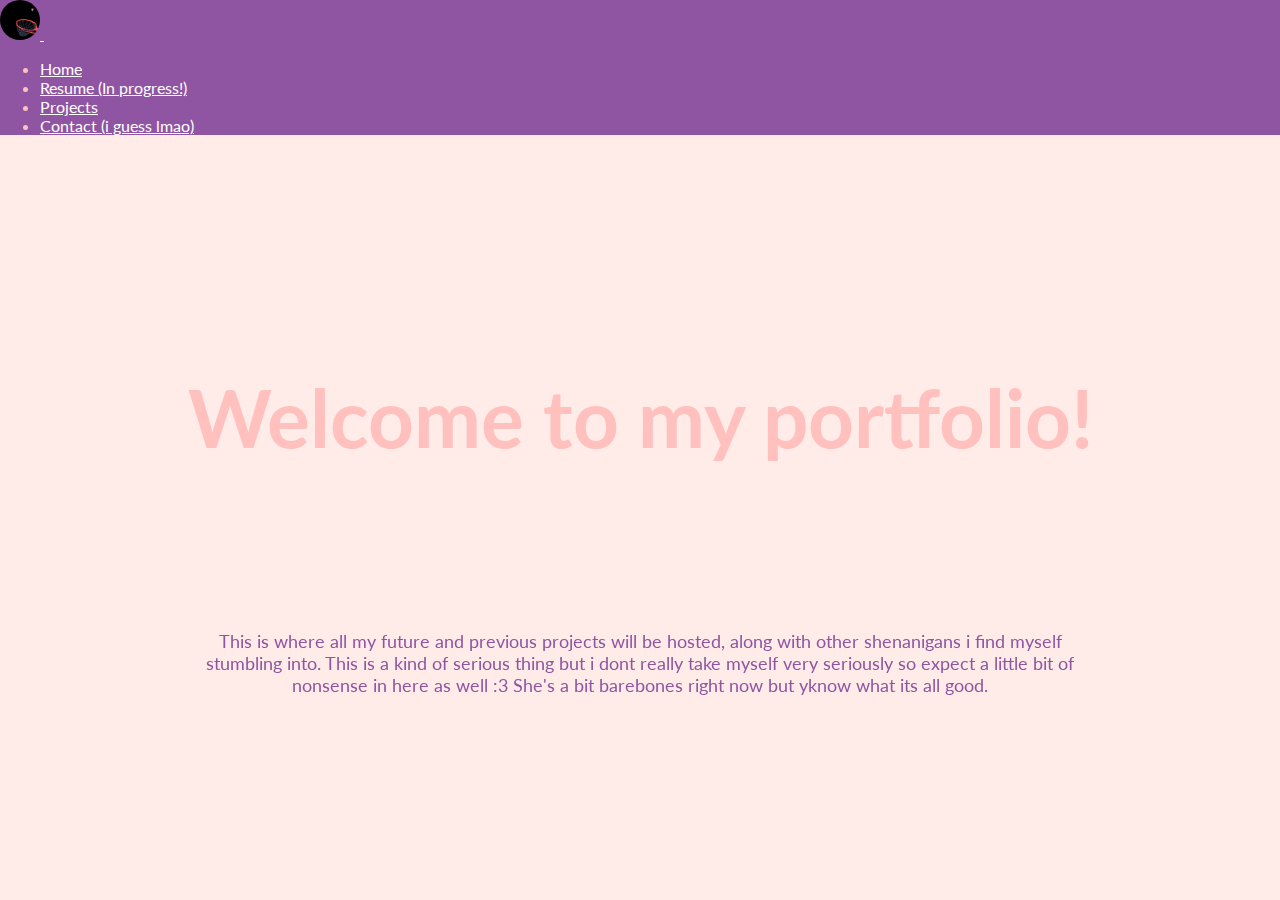
<file: index.html>
<!DOCTYPE html>

<!-- Bootstrap 5 Bart Simpson template designed for INFO1005 Website Design - 2025 -->
<!-- Date: September 2025  -->
<!-- Author: Website Design Team -->

<html lang="en">
<head>

<!-- Required Boostrap meta tags -->
    <meta charset="utf-8">
    <meta name="viewport" content="width=device-width, initial-scale=1, shrink-to-fit=no">

    <!-- Other meta tags -->
    <meta name="description" content="Seth's Portfolio">
    <meta name="author" content="Seth James">

    <!-- Bootstrap icons -->
    <link href="https://cdn.jsdelivr.net/npm/bootstrap-icons@1.11.3/font/bootstrap-icons.css" rel="stylesheet">

    <!-- Favicon - use favicon.io to create your icons and save them into a favicon folder -->
    <link rel="apple-touch-icon" sizes="180x180" href="favicon/apple-touch-icon.png">
    <link rel="icon" type="image/png" sizes="32x32" href="favicon/favicon-32x32.png">
    <link rel="icon" type="image/png" sizes="16x16" href="favicon/favicon-16x16.png">
    <link rel="manifest" href="favicon/site.webmanifest">


    <!-- Google Font: Lato and Noto Sans - Note: it is a good practice to mention your selected typefaces in your comment -->
      <link rel="preconnect" href="https://fonts.googleapis.com">
      <link rel="preconnect" href="https://fonts.gstatic.com" crossorigin>
      <link href="https://fonts.googleapis.com/css2?family=Lato:ital,wght@0,100;0,300;0,400;0,700;0,900;1,100;1,300;1,400;1,700;1,900&family=Noto+Sans:ital,wght@0,100..900;1,100..900&display=swap" rel="stylesheet">

    <!-- Bootstrap core CSS -->
    <!-- IDEA: this is where Boostrap's CSS is loaded in via their CDN - you don't need to include the actual files in your site folder, but they are usful to refer to-->
      <link href="https://cdn.jsdelivr.net/npm/bootstrap@5.3.1/dist/css/bootstrap.min.css" rel="stylesheet" integrity="sha384-4bw+/aepP/YC94hEpVNVgiZdgIC5+VKNBQNGCHeKRQN+PtmoHDEXuppvnDJzQIu9" crossorigin="anonymous">

    <!-- Your custom styles for this template - must be after Bootstrap's link element to over ride it (load after) as needed -->
    <link href="css/custom.css" rel="stylesheet">

    <title>Seth James | Home Page</title>

</head>
<body>
    <div class="bg-image"></div>
   
  <!-- Navbar - Start -->
  <nav id="navbar-example2" class="navbar navbar-expand-lg sticky-top">
      <div class="container-fluid">
        <a class="navbar-brand" href="#"><img class="bart" src="img/funny ass gif.gif" alt="Madeline from Celeste dunking a basketball"> </a>
        <button class="navbar-toggler" type="button" data-bs-toggle="collapse" data-bs-target="#navbarNav" aria-controls="navbarNav" aria-expanded="false" aria-label="Toggle navigation">
          <span class="navbar-toggler-icon"></span>
        </button>

            <div class="collapse navbar-collapse" id="navbarNav">
                <ul class="navbar-nav ms-auto">
                    <li class="nav-item"><a class="nav-link" href="index.html">Home</a></li>
                    <li class="nav-item"><a class="nav-link" href="resume.html">Resume (In progress!)</a></li>
                    <li class="nav-item"><a class="nav-link" href="projects.html">Projects</a></li>
                    <li class="nav-item"><a class="nav-link" href="contact.html">Contact (i guess lmao)</a></li>
                </ul>
            </div>
        </div>
    </nav>
    <!-- Navbar - End -->

<!-- Landing page - Start - HTML generated by Copilot GitHub AI -->
    <div class="landing-content">
        <h1 class="intro"><span class="break">Welcome to my portfolio!</span> <span class="typewrite align-middle" data-period="2000" data-type="[&quot;The Creative?&quot;, &quot;The Web Designer?&quot;, &quot;The Animator?&quot;]"></span></h1>

        <p class="lead">This is where all my future and previous projects will be hosted, along with other shenanigans i find myself stumbling into. This is a kind of serious thing but i dont really take myself very seriously so expect a little bit of nonsense in here as well :3 She's a bit barebones right now but yknow what its all good.</p>
    </div>
<!-- Landing page - End - TML generated by Copilot GitHub AI -->
    
<!-- =================No Content below here========================= -->
    <!-- Bootstrap JavaScript
    ================================================== -->
    <!-- Placed at the end of the document so the pages load faster -->

        <!-- BOOTSTRAP BUNDLE WITH POPPER - Start -->
        <script src="https://cdn.jsdelivr.net/npm/@popperjs/core@2.11.8/dist/umd/popper.min.js" integrity="sha384-I7E8VVD/ismYTF4hNIPjVp/Zjvgyol6VFvRkX/vR+Vc4jQkC+hVqc2pM8ODewa9r" crossorigin="anonymous"></script>
        <script src="https://cdn.jsdelivr.net/npm/bootstrap@5.3.1/dist/js/bootstrap.min.js" integrity="sha384-Rx+T1VzGupg4BHQYs2gCW9It+akI2MM/mndMCy36UVfodzcJcF0GGLxZIzObiEfa" crossorigin="anonymous"></script>
       <!--  BOOTSTRAP BUNDLE WITH POPPER - End --> 



<!-- Bootstrap 5 Bart Simpson template designed for INFO1005 Website Design - 2025 -->

</body>
</html>
</file>
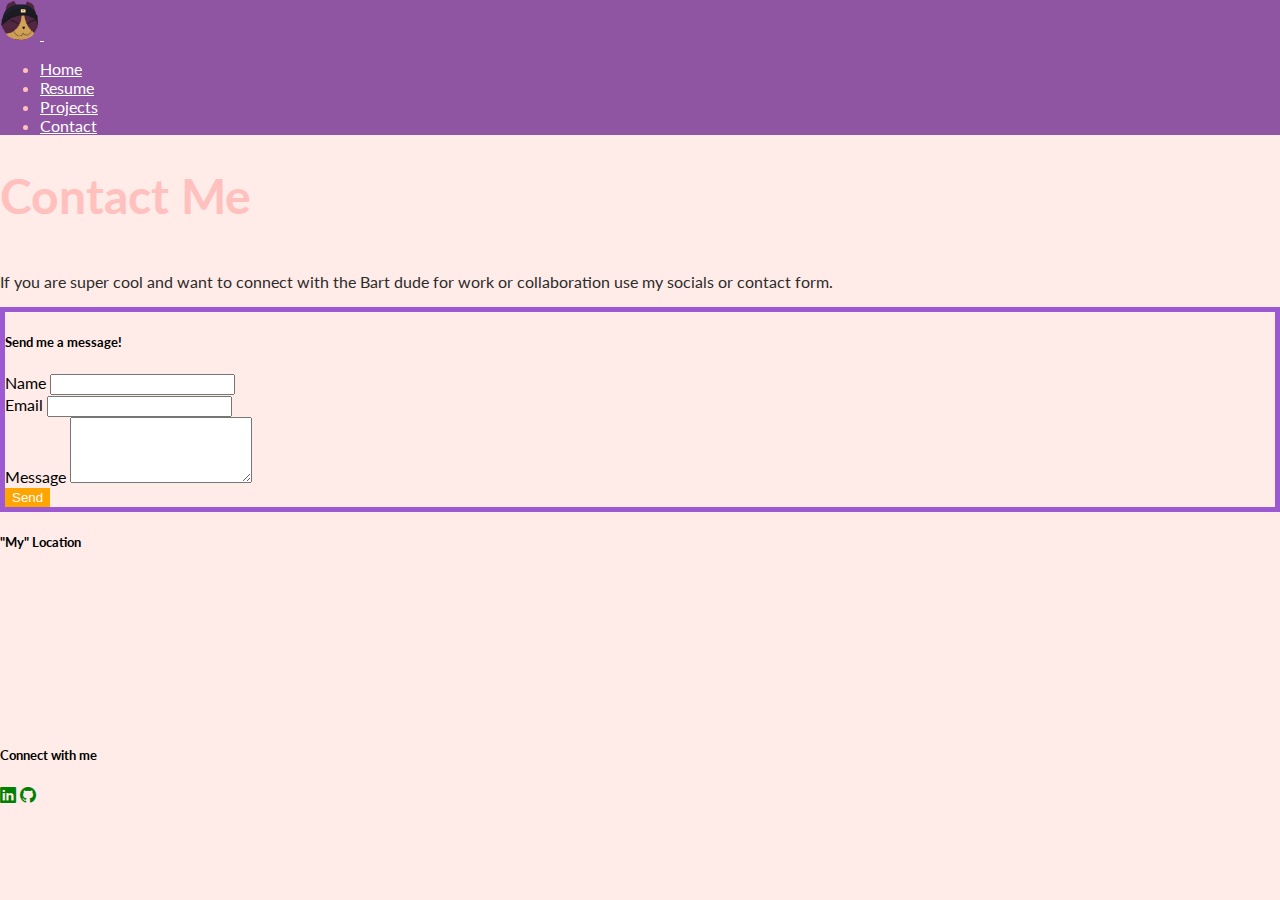
<file: contact.html>
<!DOCTYPE html>

<!-- Bootstrap 5 Bart Simpson template designed for INFO1005 Website Design - 2025 -->
<!-- Date: September 2025  -->
<!-- Author: Website Design Team -->

<html lang="en">
<head>
  <!-- Required Boostrap meta tags -->
    <meta charset="utf-8">
    <meta name="viewport" content="width=device-width, initial-scale=1, shrink-to-fit=no">

    <!-- Other meta tags -->
    <meta name="description" content="Bart Simpson's Portfolio">
    <meta name="author" content="Bart Simpson">

    <!-- Bootstrap icons -->
<link href="https://cdn.jsdelivr.net/npm/bootstrap-icons@1.11.3/font/bootstrap-icons.css" rel="stylesheet">
   <!-- Bootstrap Icons -->

    <!-- Favicon - use favicon.io to create your icons and save them into a favicon folder -->
    <link rel="apple-touch-icon" sizes="180x180" href="favicon/apple-touch-icon.png">
    <link rel="icon" type="image/png" sizes="32x32" href="favicon/favicon-32x32.png">
    <link rel="icon" type="image/png" sizes="16x16" href="favicon/favicon-16x16.png">
    <link rel="manifest" href="favicon/site.webmanifest">

    <!-- Google Font: Lato and Noto Sans - Note: it is a good practice to mention your selected typefaces in your comment -->
      <link rel="preconnect" href="https://fonts.googleapis.com">
      <link rel="preconnect" href="https://fonts.gstatic.com" crossorigin>
      <link href="https://fonts.googleapis.com/css2?family=Lato:ital,wght@0,100;0,300;0,400;0,700;0,900;1,100;1,300;1,400;1,700;1,900&family=Noto+Sans:ital,wght@0,100..900;1,100..900&display=swap" rel="stylesheet">

      <!-- Bootstrap core CSS -->
      <!-- IDEA: this is where Boostrap's CSS is loaded in via their CDN - you don't need to include the actual files in your site folder, but they are usful to refer to-->
      <link href="https://cdn.jsdelivr.net/npm/bootstrap@5.3.1/dist/css/bootstrap.min.css" rel="stylesheet" integrity="sha384-4bw+/aepP/YC94hEpVNVgiZdgIC5+VKNBQNGCHeKRQN+PtmoHDEXuppvnDJzQIu9" crossorigin="anonymous">


      <!-- Your custom styles for this template - must be after Bootstrap's link element to over ride it (load after) as needed -->
      <link href="css/custom.css" rel="stylesheet">

    <title>Seth James | Contact Me</title>
 
    
</head>
<body class="bg-warning" style="background-color: #ffebe7 !important;">

<!-- Navbar - Start -->
<nav id="navbar-example2" class="navbar navbar-expand-lg sticky-top">
 <div class="container-fluid">
    <a class="navbar-brand" href="index.html"><img class="bart" src="img/goober.png" alt="WEBFISHING OC used as my PFP"> </a>
    <button class="navbar-toggler" type="button" data-bs-toggle="collapse" data-bs-target="#navbarNav" aria-controls="navbarNav" aria-expanded="false" aria-label="Toggle navigation">
  <span class="navbar-toggler-icon"></span>
   </button>

   <div class="collapse navbar-collapse" id="navbarNav">
    <ul class="navbar-nav ms-auto">
    <li class="nav-item"><a class="nav-link" href="index.html">Home</a></li>
    <li class="nav-item"><a class="nav-link" href="resume.html">Resume</a></li>
    <li class="nav-item"><a class="nav-link" href="projects.html">Projects</a></li>
    <li class="nav-item"><a class="nav-link" href="contact.html">Contact</a></li>
    </ul>
    </div>
  </div>
</nav>
<!-- Navbar - End -->

  <div class="container py-5">
    <h1 class="mb-4 text-center">Contact Me</h1>
    <div class="row">
    <p>If you are super cool and want to connect with the Bart dude for work or collaboration use my socials or contact form.</p>
    </div>
   <div class="row g-4">

<!-- Contact Form - Start -->
<div class="col-lg-6">
    <div class="card shadow-sm">
    <div class="card-body">
    <h5 class="card-title mb-3">Send me a message!</h5>

<form>
    <div class="mb-3">
    <label for="name" class="form-label">Name</label>
    <input type="text" class="form-control" id="name" required>
    </div>
    
    <div class="mb-3">
    <label for="email" class="form-label">Email</label>
    <input type="email" class="form-control" id="email" required>
     </div>
    
     <div class="mb-3">
     <label for="message" class="form-label">Message</label>
     <textarea class="form-control" id="message" rows="4" required></textarea>
     </div>
     <button type="submit" class="btn btn-warning">Send</button>
     </form>
  </div>
  </div>
</div>

<!-- Google Map & Social Media -->
  <div class="col-lg-6">
    <div class="mb-4">
    <h5>"My" Location</h5>
    <div class="ratio ratio-16x9 rounded shadow-sm">
    <iframe src="https://maps.google.com/maps?width=600&height=400&hl=en&q=celeste%20mountain&t=&z=9&ie=UTF8&iwloc=B&output=embed" allowfullscreen loading="lazy" title="Google Map" style="border:0;">
    </iframe>
    </div>
  </div>
<div>

   <h5>Connect with me</h5>
    <div class="d-flex gap-3 mt-2">
            <a href="https://www.linkedin.com/in/seth-james-754592359/" target="_blank" class="headsocial"><i class="bi bi-linkedin fs-3"></i></a>
            <a href="https://github.com/EvrnoobJR" target="_blank" class="headsocial"><i class="bi bi-github fs-3"></i></a>
    </div>
    </div>
    </div>
</div>
</div>

    <!-- =================No Content below here========================= -->
    <!-- Bootstrap JavaScript
    ================================================== -->
    <!-- Placed at the end of the document so the pages load faster -->

        <!--  BOOTSTRAP BUNDLE WITH POPPER - Start -->
        <script src="https://cdn.jsdelivr.net/npm/@popperjs/core@2.11.8/dist/umd/popper.min.js" integrity="sha384-I7E8VVD/ismYTF4hNIPjVp/Zjvgyol6VFvRkX/vR+Vc4jQkC+hVqc2pM8ODewa9r" crossorigin="anonymous"></script>
        <script src="https://cdn.jsdelivr.net/npm/bootstrap@5.3.1/dist/js/bootstrap.min.js" integrity="sha384-Rx+T1VzGupg4BHQYs2gCW9It+akI2MM/mndMCy36UVfodzcJcF0GGLxZIzObiEfa" crossorigin="anonymous"></script>
       <!--  BOOTSTRAP BUNDLE WITH POPPER - End -->

</body>
</html>

<!-- Bootstrap 5 Bart Simpson template designed for INFO1005 Website Design - 2025 -->
</file>
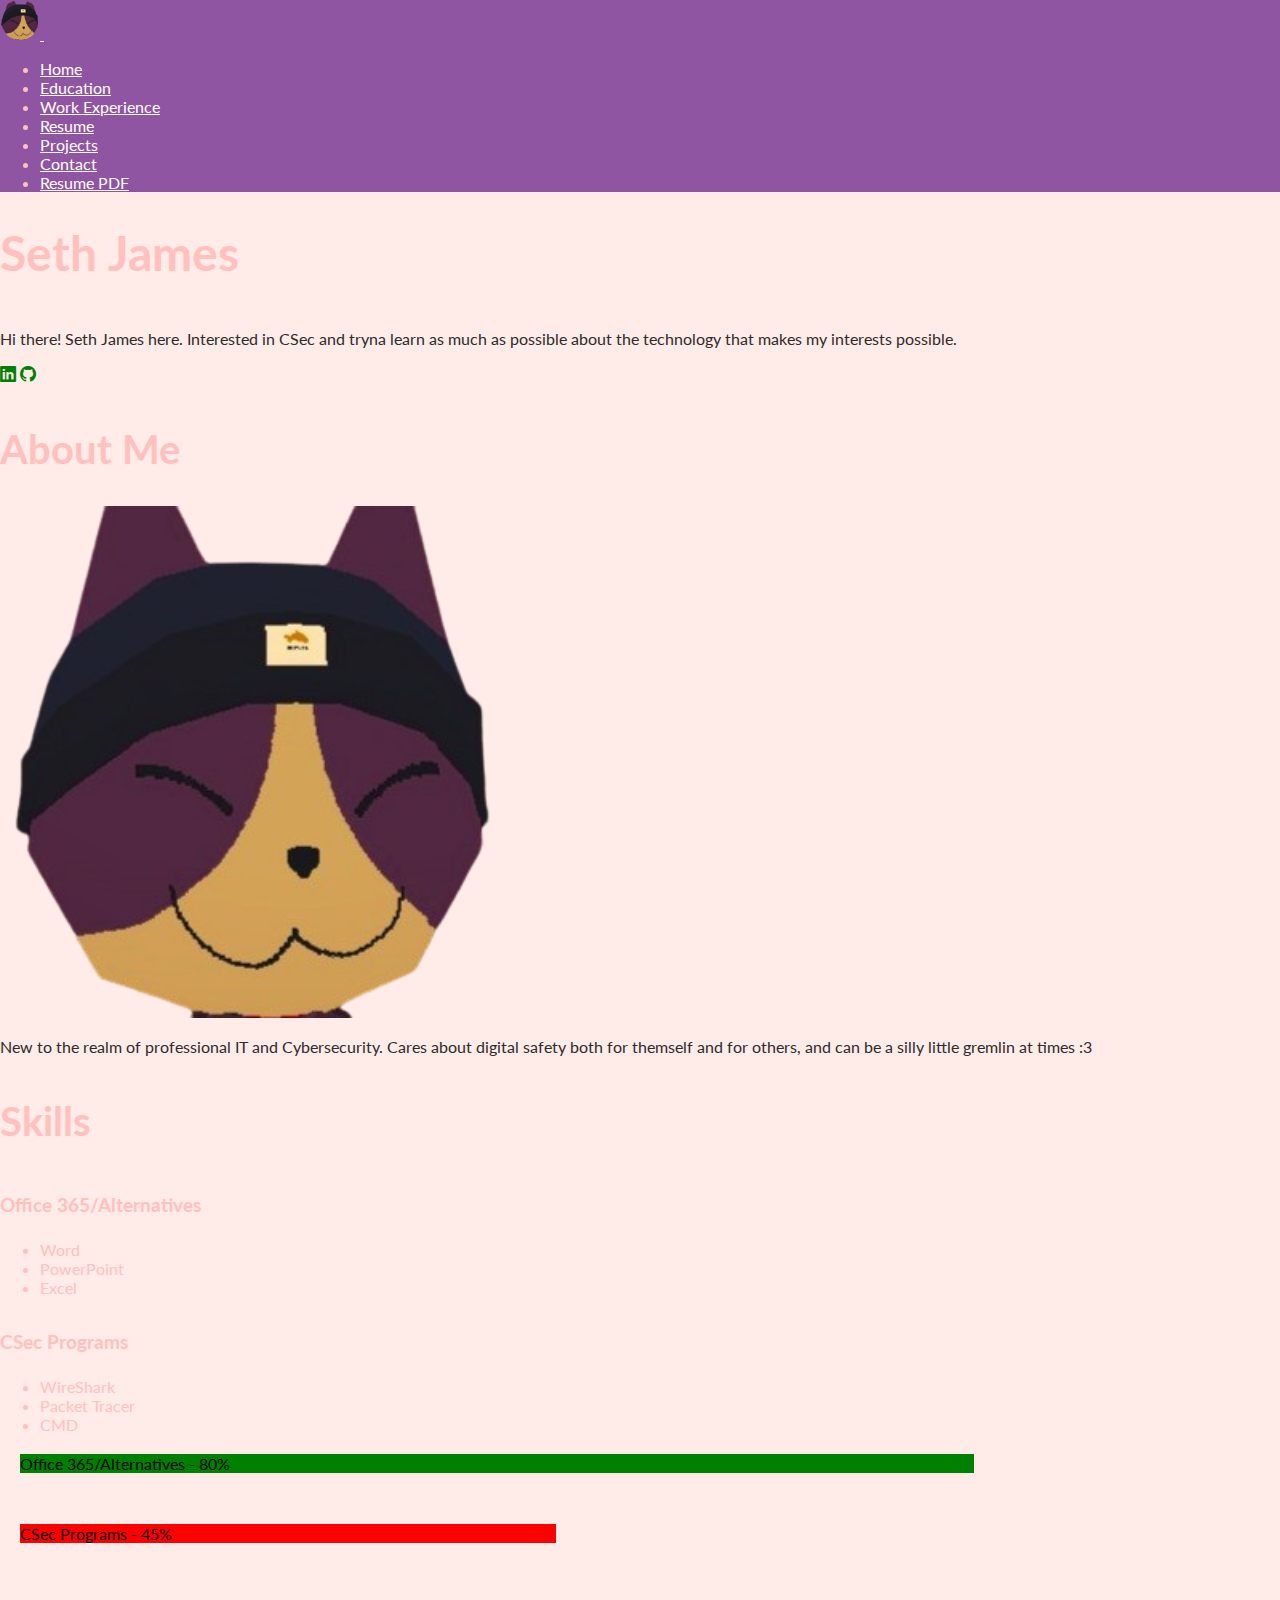
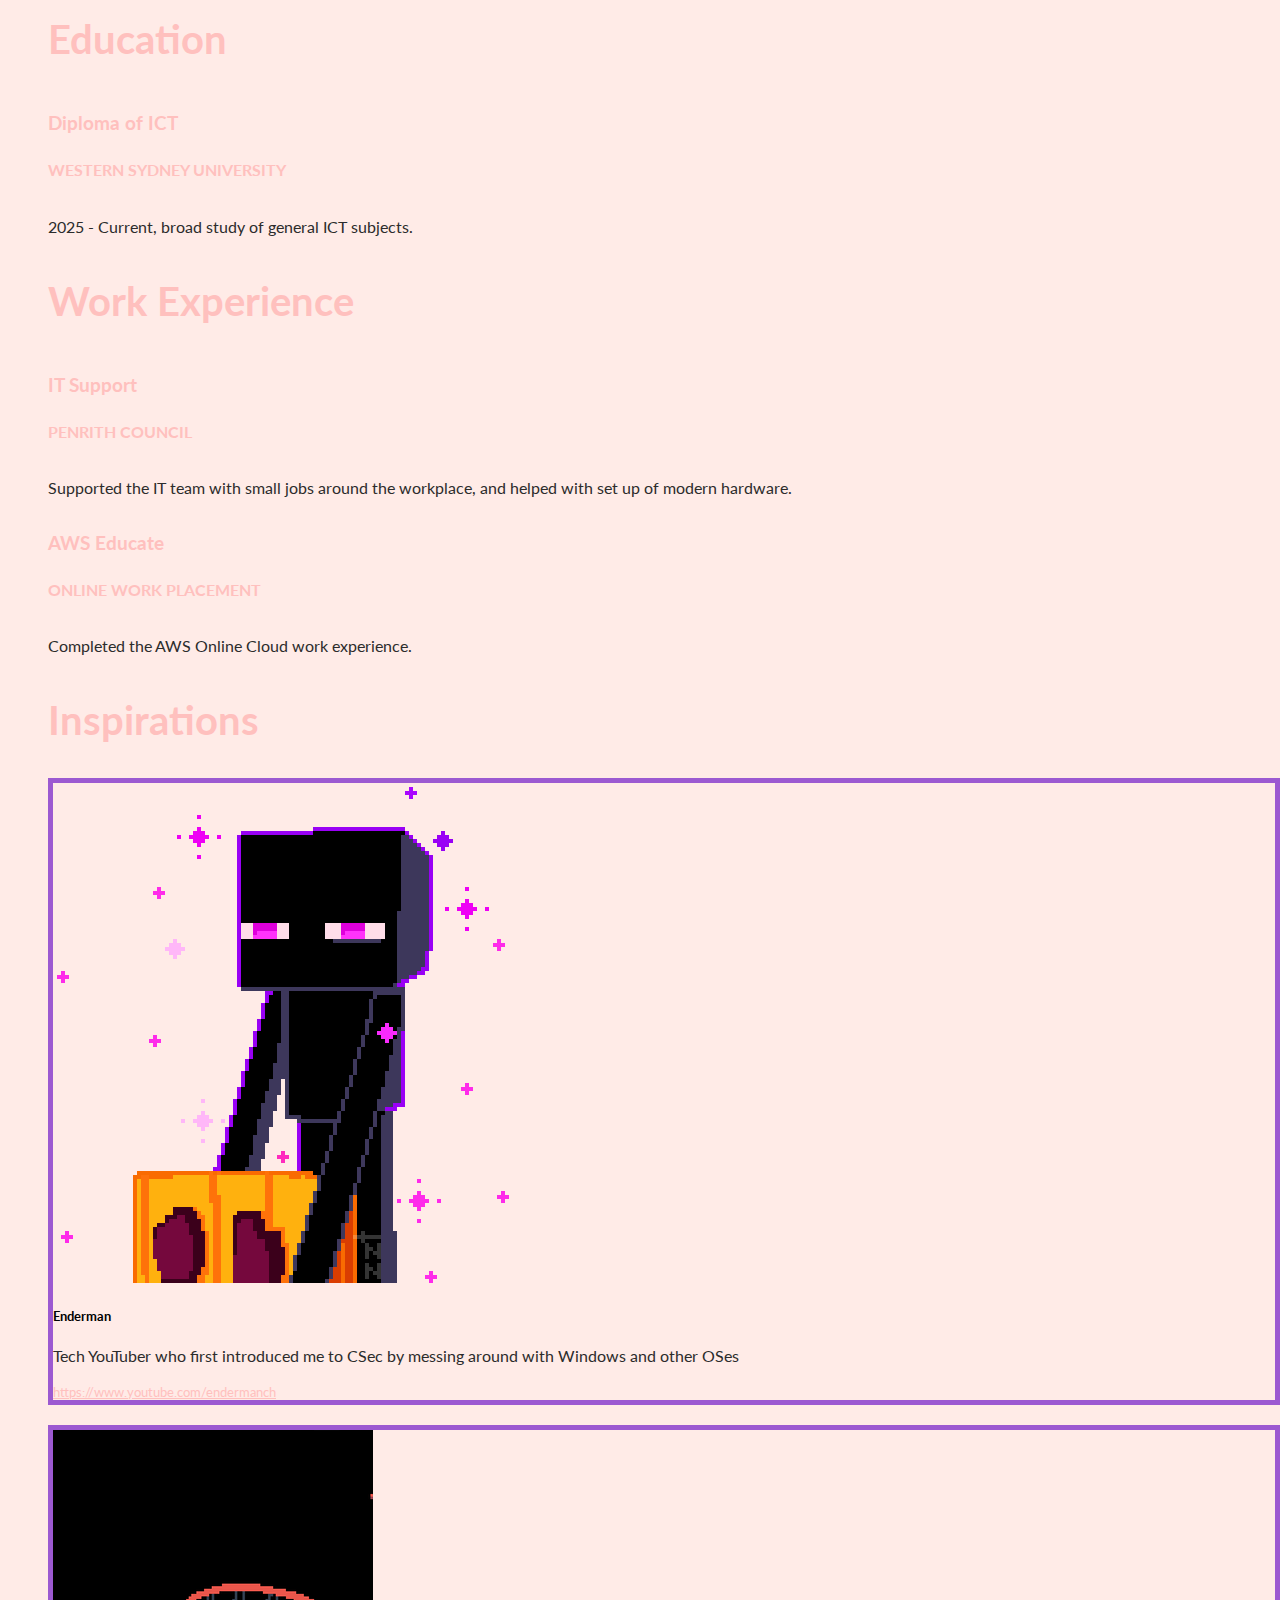
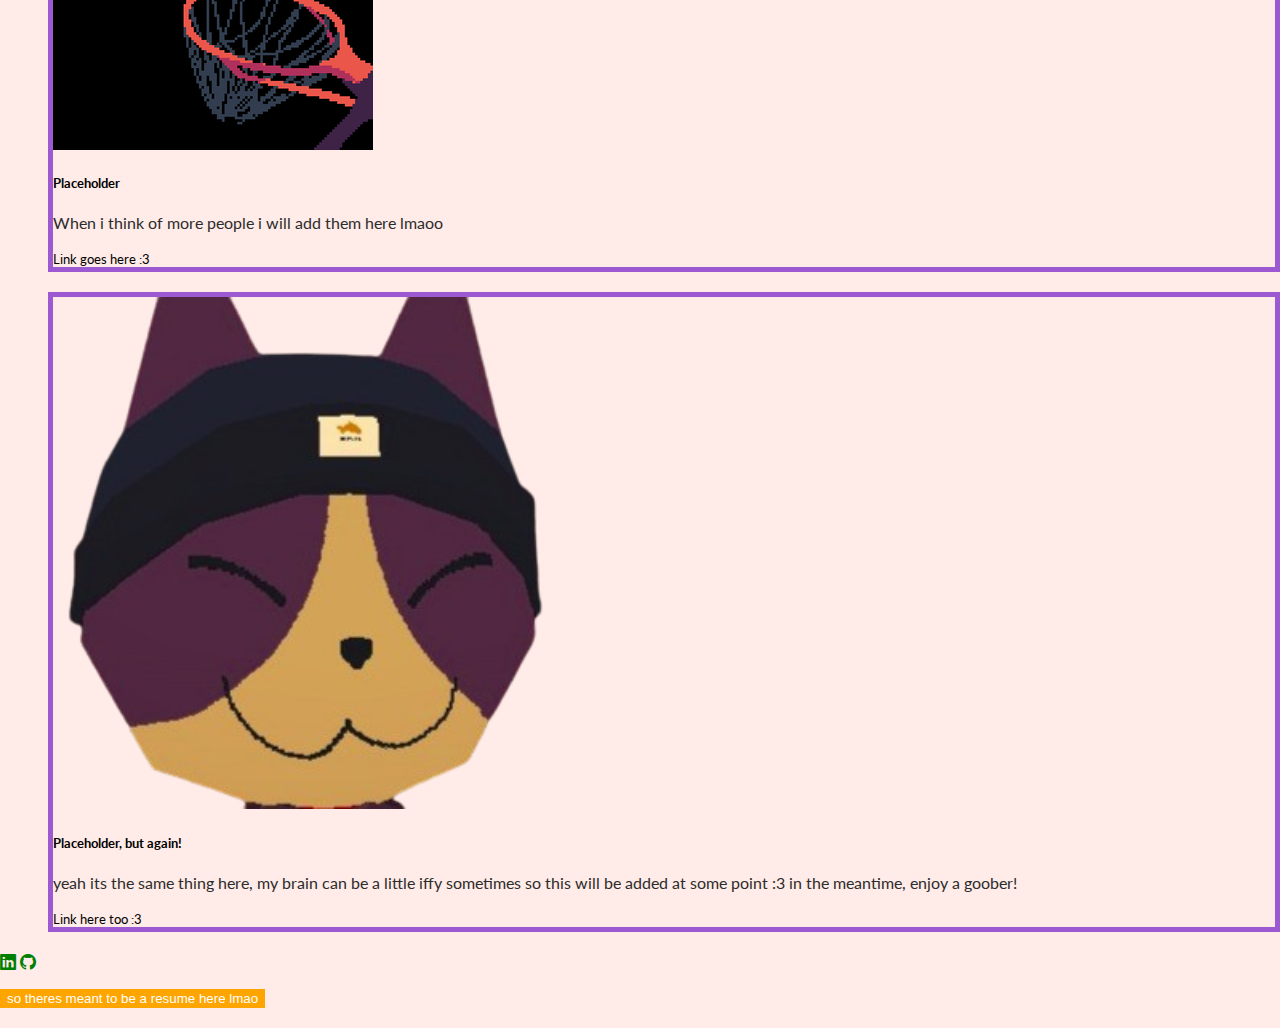
<file: resume.html>
<!DOCTYPE html>

<!-- Bootstrap 5 Bart Simpson template designed for INFO1005 Website Design - 2025 -->
<!-- Date: September 2025  -->
<!-- Author: Website Design Team -->
<html lang="en" dir="ltr">

  <head>
    <!-- Required Boostrap meta tags -->
    <meta charset="utf-8">
    <meta name="viewport" content="width=device-width, initial-scale=1, shrink-to-fit=no">

    <!-- Other meta tags -->
    <meta name="description" content="Bart Simpson's Portfolio">
    <meta name="author" content="Bart Simpson">

    <!-- Bootstrap icons & FA Icons -->
    <link href="https://cdn.jsdelivr.net/npm/bootstrap-icons@1.11.3/font/bootstrap-icons.css" rel="stylesheet">
    <link rel="stylesheet" href="https://cdnjs.cloudflare.com/ajax/libs/font-awesome/4.7.0/css/font-awesome.min.css">

    <!-- Favicon - use favicon.io to create your icons and save them into a favicon folder -->
    <link rel="apple-touch-icon" sizes="180x180" href="favicon/apple-touch-icon.png">
    <link rel="icon" type="image/png" sizes="32x32" href="favicon/favicon-32x32.png">
    <link rel="icon" type="image/png" sizes="16x16" href="favicon/favicon-16x16.png">
    <link rel="manifest" href="favicon/site.webmanifest">

    <!-- Google Font: Lato and Noto Sans - Note: it is a good practice to mention your selected typefaces in your comment -->
      <link rel="preconnect" href="https://fonts.googleapis.com">
      <link rel="preconnect" href="https://fonts.gstatic.com" crossorigin>
      <link href="https://fonts.googleapis.com/css2?family=Lato:ital,wght@0,100;0,300;0,400;0,700;0,900;1,100;1,300;1,400;1,700;1,900&family=Noto+Sans:ital,wght@0,100..900;1,100..900&display=swap" rel="stylesheet">

      <!-- Bootstrap core CSS -->
      <!-- IDEA: this is where Boostrap's CSS is loaded in via their CDN - you don't need to include the actual files in your site folder, but they are usful to refer to-->
      <link href="https://cdn.jsdelivr.net/npm/bootstrap@5.3.1/dist/css/bootstrap.min.css" rel="stylesheet" integrity="sha384-4bw+/aepP/YC94hEpVNVgiZdgIC5+VKNBQNGCHeKRQN+PtmoHDEXuppvnDJzQIu9" crossorigin="anonymous">


      <!-- Your custom styles for this template - must be after Bootstrap's link element to over ride it (load after) as needed -->
      <link href="css/custom.css" rel="stylesheet">

    <title>Seth James | Resume</title>
  </head>

    <body>
      
     <!-- NAVBAR - Start - Sourced: https://getbootstrap.com/docs/5.3/components/navbar/  -->
     <nav id="navbar-example2" class="navbar navbar-expand-lg sticky-top">
      <div class="container-fluid">
        <a class="navbar-brand" href="index.html"><img class="bart" src="img/goober.png" alt="WEBFISHING OC aka my mascot."> </a>
        <button class="navbar-toggler" type="button" data-bs-toggle="collapse" data-bs-target="#navbarNav" aria-controls="navbarNav" aria-expanded="false" aria-label="Toggle navigation">
          <span class="navbar-toggler-icon"></span>
        </button>
        <div class="collapse navbar-collapse" id="navbarNav">
          <ul class="navbar-nav">
          <li class="nav-item">
           <a class="nav-link" href="index.html">Home</a>
            </li>
                    <li class="nav-item">
              <a class="nav-link" href="#education">Education</a>
            </li>
            <li class="nav-item">
              <a class="nav-link" href="#work">Work Experience</a>
            </li>
            <li class="nav-item">
              <a class="nav-link" href="resume.html">Resume</a>
            </li>
            <li class="nav-item">
              <a class="nav-link" href="projects.html">Projects</a>
            </li>
            <li class="nav-item">
              <a class="nav-link" href="contact.html">Contact</a>
            </li>

            <!-- You can embed a PDF download into your nav menu using the anchor tag with some required attributes -->
            <li class="nav-item">
              <a class="nav-link" data-value="resume" download="bartsimpson" target="_blank" href="error.html">Resume PDF</a>
            </li>
          </ul>
        </div>
      </div>
    </nav>
  
<!-- Navbar - End -->

<!-- Heroes - Start - source: https://getbootstrap.com/docs/5.3/examples/heroes/  -->
<header class="container-fluid mb-3 bg-warning">

  <!-- Header row - Start -->
      <div class="row">

        <!-- Header col - start -->
        <div class="col px-4 pt-5 my-5 text-center">
          <h1>Seth James</h1>
            <p>Hi there! Seth James here. Interested in CSec and tryna learn as much as possible about the technology that makes my interests possible.</p>
    
            <!-- Social icons - Header - Start -->
            <p>
            <a href="https://www.linkedin.com/in/seth-james-754592359/" target="_blank" class="headsocial"><i class="bi bi-linkedin fs-1 p-2"></i></a>
            <a href="https://github.com/EvrnoobJR" target="_blank" class="headsocial"><i class="bi bi-github fs-1 p-2"></i></a>
            </p>
            <!-- Social icons - Header - End -->
        </div>
        <!-- Header col - End -->
        </div>
      <!-- Header row - End -->


<!-- Heroes - End -->

</header>

<!-- Content goes here -->

<!-- Container - Start -->
<div class="container">

  <!-- Row - Start -->
  <div class="row">

    <!-- Col 1 - Start - add in aside to make sure you are using semantics -->
<div class="col-sm-12 col-md-4 bg-white aside">

<h2 id="about">About Me</h2>

<img class="img-fluid mx-auto d-block invert d-none d-md-block" src="img/goober.png" alt="WEBFISHING OC aka my mascot.">

<p>New to the realm of professional IT and Cybersecurity. Cares about digital safety both for themself and for others, and can be a silly little gremlin at times :3</p>

<h2 id="skills">Skills</h2>

<h3>Office 365/Alternatives</h3>
<ul>
  <li>Word</li>
  <li>PowerPoint</li>
  <li>Excel</li>
</ul>

<h3>CSec Programs</h3>
<ul>
  <li>WireShark</li>
  <li>Packet Tracer</li>
  <li>CMD</li>
</ul>

<!-- Progress: https://getbootstrap.com/docs/5.3/components/progress/ -->
<div class="progress" role="progressbar" aria-label="Office 365/Alternatives" aria-valuenow="80" aria-valuemin="0" aria-valuemax="100">
  <div class="progress-bar adobe text-dark" style="width: 80%">Office 365/Alternatives - 80%</div>
</div>
<div class="progress" role="progressbar" aria-label="CSec Programs" aria-valuenow="45" aria-valuemin="0" aria-valuemax="100">
  <div class="progress-bar micro text-dark" style="width: 45%">CSec Programs - 45%</div>
</div>


</div>
<!-- Col 1 - End -->

<!-- Col 2 - Start - add in main to ensure you are using semantics -->
<div class="col-sm-12 col-md-8 bg-white main">

<h2 id="education">Education</h2>

<h3>Diploma of ICT</h3>
<h4>Western Sydney University</h4>
<p>2025 - Current, broad study of general ICT subjects.</p>

<h2 id="work">Work Experience</h2>

<h3>IT Support</h3>
<h4>Penrith Council</h4>
<p>Supported the IT team with small jobs around the workplace, and helped with set up of modern hardware.</p>

<h3>AWS Educate</h3>
<h4>Online Work Placement</h4>
<p>Completed the AWS Online Cloud work experience.</p>

<h2 id="membership">Inspirations</h2>

<!-- Card: https://getbootstrap.com/docs/5.3/components/card/ -->
<div class="row row-cols-1 row-cols-md-2 row-cols-lg-3 g-4 bg-white">
  <div class="col">
    <div class="card h-100 bg-warning" style="background-color: #ffebe7 !important;">
      <img src="img/enderman.avif" class="card-img-top" alt="Enderman">
      <div class="card-body">
        <h5 class="card-title">Enderman</h5>
        <p class="card-text">Tech YouTuber who first introduced me to CSec by messing around with Windows and other OSes</p>
      </div>
      <div class="card-footer">
        <small class="text-body-secondary"><a href="https://www.youtube.com/endermanch" target="_blank">https://www.youtube.com/endermanch</a></small>
      </div>
    </div>
  </div>
  <div class="col">
    <div class="card h-100 bg-warning" style="background-color: #ffebe7 !important;">
      <img src="img/funny ass gif.gif" class="card-img-top" alt="Madeline Celeste Dunking">
      <div class="card-body">
        <h5 class="card-title">Placeholder</h5>
        <p class="card-text">When i think of more people i will add them here lmaoo</p>
      </div>
      <div class="card-footer">
        <small class="text-body-secondary">Link goes here :3</small>
      </div>
    </div>
  </div>
  <div class="col">
    <div class="card h-100 bg-warning" style="background-color: #ffebe7 !important;">
      <img src="img/goober.png" class="card-img-top" alt="WEBFISHING OC">
      <div class="card-body">
        <h5 class="card-title">Placeholder, but again!</h5>
        <p class="card-text">yeah its the same thing here, my brain can be a little iffy sometimes so this will be added at some point :3 in the meantime, enjoy a goober!</p>
      </div>
      <div class="card-footer">
        <small class="text-body-secondary">Link here too :3</small>
      </div>
    </div>
  </div>
</div>

</div>
<!-- Col 2 - End -->


  </div>
<!-- Row - End -->

</div>
<!-- Container - End -->

<!-- Content ends here -->


<!-- Footer - Start -->

<footer class="container-fluid my-3 py-3 bg-warning" style="background-color: #ffebe7 !important;">

  <!-- Row footer - Start -->
<div class="row bg-warning" style="background-color: #ffebe7 !important;">

  <!-- Col footer - Start -->

<div class="col" style="background-color: #ffebe7;" margin-top="20px" margin-bottom="20px">
  <p class="text-center mt-3">
      <a href="https://www.linkedin.com/in/seth-james-754592359/" target="_blank" class="headsocial"><i class="bi bi-linkedin fs-1 p-2"></i></a>
      <a href="https://github.com/EvrnoobJR" target="_blank" class="headsocial"><i class="bi bi-github fs-1 p-2"></i></a>
    </p>

    <!-- A button is a great way for you to add a PDF that is downloadable into your resume/portfolio website -->
    <button type="submit" class="btn btn-outline-secondary btn-lg mx-auto d-block" onclick="window.open('error.html'); return true;">so theres meant to be a resume here lmao</button>
<!-- Button - End -->

</div>
<!-- Col footer - End -->

  </div>
<!-- Row footer - End -->

</footer>


<!-- Footer - End -->



<!-- =================No Content below here========================= -->
    <!-- Bootstrap JavaScript
    ================================================== -->
    <!-- Placed at the end of the document so the pages load faster -->


        <!--  BOOTSTRAP BUNDLE WITH POPPER - Start -->
        <script src="https://cdn.jsdelivr.net/npm/@popperjs/core@2.11.8/dist/umd/popper.min.js" integrity="sha384-I7E8VVD/ismYTF4hNIPjVp/Zjvgyol6VFvRkX/vR+Vc4jQkC+hVqc2pM8ODewa9r" crossorigin="anonymous"></script>
        <script src="https://cdn.jsdelivr.net/npm/bootstrap@5.3.1/dist/js/bootstrap.min.js" integrity="sha384-Rx+T1VzGupg4BHQYs2gCW9It+akI2MM/mndMCy36UVfodzcJcF0GGLxZIzObiEfa" crossorigin="anonymous"></script>
       <!--  BOOTSTRAP BUNDLE WITH POPPER - End -->


  </body>
</html>

<!-- Bootstrap 5 Bart Simpson template designed for INFO1005 Website Design - 2025 -->
</file>
<file: css/custom.css>
/* Custom CSS for Bootstrap 5 Bart Simpson template designed for INFO1005 Website Design - 2025 */
/* Date: September 2025 */
/* Author: Website Design Team */


/* sets the default rem size for an entire page (for all sizing to be relative to) */

html {
  font-size: 1rem;
  scroll-behavior: smooth;
  scroll-padding-top: 4rem;
}

body {
  font-family: 'Lato', 'Noto Sans' !important;
  background-color: #ffebe7;
  margin: 0 auto;
  padding: 0;
}
/* Landing page - Start - CSS generated by Copilot GitHub AI */

.bg-image {
  background-size: cover;
  background-position: center;
  height: 100vh;
  width: 100vw;
  position: fixed;
  top: 0;
  left: 0;
  z-index: -1;
  }

.overlay {
  background: rgba(0,0,0,0.5);
  position: fixed;
  top: 0;
  left: 0;
  width: 100vw;
  height: 100vh;
  z-index: 0;
  }

.landing-content {
  position: relative;
  z-index: 1;
  color: #fff;
  text-align: center;
  top: 20vh;
  margin-left: 20vh;
  margin-right: 20vh;
  }

.lead {
  color: #9055a2;
  text-decoration-thickness: 5px;
  font-size: large;
  border-left: 30vw;
  border-right: 30vw;
}

/* Landing page - End - CSS generated by Copilot GitHub AI */

/* NAVBAR - Start - CSS generator source: https://work.smarchal.com/twbscolor/ */
.navbar {
  background: #9055a2;
}

.nav-link, .navbar-brand {
  color: white;
  cursor: pointer;
}

.nav-link {
  margin-right: 1rem !important;
  border-radius: 100px;
}

.nav-link:hover{
  background: white;
  color: grey;
  border-radius: 100px;
}

.navbar-brand:hover {
  background: white;
  padding: 5px;
  border-radius: 100px;
}

.navbar-collapse {
  justify-content: flex-end;
border: 0;
}

.navbar-toggler{
  background: #9055a2 !important;
border: 0;
  color: white;
}

.collapse .navbar-collapse .navbar-toggler-icon

{
  background: pink !important;
border: 0;
  color: #FFC0BE;
}

a.active {
	background: #9055a2;
  border-radius: 100px;
}

/* NAV - End */

/* ELEMENT STYLES - Start  */

h1, h2, h3, h4, h5 {
  font-family: 'Lato', 'Noto Sans';
}

h1 {
  color: #FFC0BE;
  padding-bottom: 1rem;
  font-size: 3rem;
}

h2 {
  color: #FFC0BE;
  padding-top: .5rem;
  font-size: 2.5rem;
}

h3 {
  padding-bottom: 0.3rem;
  padding-top: 1rem;
	color: #FFC0BE;
}

h4 {
  font-size: 1rem;
  padding-bottom: 1rem;
  text-transform: uppercase;
  color: #FFC0BE;
}

p, ul, ol, li, a {
  font-family: 'Lato', "Noto Sans";
  color: #FFC0BE;
}

p.intro {
  color: white;
  font-size: 1.1em;
  padding-top: 1em;
  text-align: left;
}

.errorpage {
  margin-left: 60px;
  margin-right: 60px;
  max-width: "width=device-width";
  a:visited {
    color:#a5b452;
  }
}

.row {
  background-color: #ffebe7;
}

.container-fluid my-3 py-3 bg-warning {
  padding: 5%;
  max-height: 180px;
  background-color: #ffebe7;
}

.col {
  margin-bottom: 20px;
}

.text-body-secondary {
  a:visited {
    color:#a5b452;
  }
}

a:visited {
  color:#a5b452;
}

/* ELEMENT STYLES - End */


/* SEMANTIC STYLES - Start */

/* You can add a background image and instructions in CSS */
header {
  background-image: url();
  background-repeat: no-repeat;
  background-size: auto;
  background-position: center;
  }

/* This allows you to create a border between the main and aside */
.main {
  border: 0;
    border-left: 4px #ffebe7;
    padding-left: 3rem;
    margin: 20px 0;
    background-color: #ffebe7;
  }
  
  .aside {
    padding-right: 3rem;
    margin: 20px 0;
  }

/* SEMANTIC STYLES - Finish */

/* HERO SOCIAL MEDIA - Start */

a.headsocial i {
  color: green;
}

a.headsocial:hover i {
  color: red;
}

/* HERO SOCIAL MEDIA - End */

/* STANDOUT TEXT - Start */

span.standout {
  color: aqua;
  font-weight: 700;
}

/* STANDOUT TEXT - End */

/* FOOTER SOCIAL MEDIA - Start */

a.footsocial i {
  color: purple;
}

a.footsocial:hover i {
  color: red;
}

/* FOOTER SOCIAL MEDIA - End */

/* START Progress bars style for Skill Level */
/* IDEA Customise progress bar size and colours */
.progress {
  height: 50px;
  margin: 20px;
  }

.adobe {
  background-color: green;
  }

.micro {
  background-color: red;
  }

.socmedia {
  background-color: purple;
  }
  /* END Progress bars style for Skill Level */

/* CARD MEMBERSHIP - Start */
.card {
  border: 5px solid #9c59d1;
 }
 /* CARD MEMBERSHIP - End */
 

/* Changing images using transform https://webcode.tools/css-generator */

/* This will apply to all images unless you have a specific class */
img.invert:hover {
  transform: (180deg);
}

/* Button CSS */

button{
	border: 1px solid orange;
	background: orange;
	color: #fff;
  }

  button a{
  	color: #fff;
        }

    button a:hover {
      color: orange;
      text-decoration: none;
      }

/* This styles your iframe for your PDF to make sure it expands to the full width of the container/column it is in */
      .resume {
        width: 100%;
      }

/* This will change all of your social media icon links - if you want to focus on specific ones add a unique class */

  a i {
color: orangered;
  }

  a i:hover {
    color: grey;
  }
  
  /* This changes your navbar image so that it fits within the navbar space. You could just create the image at this size to avoid this instruction */

  .bart {
    width: 40px;
    border-radius: 100px;
  }


/* Navigatable responsive lightbox - Start: Created using GitHub Copilot */
        .portfolio-img {
            cursor: pointer;
            object-fit: cover;
            height: 200px;
            width: 100%;
        }
        .modal-img, .modal-video {
            width: 100%;
            max-height: 60vh;
            object-fit: contain;
        }

/* Navigatable responsive lightbox - End */

/* Cursor Typewritter Effect - Start: Bootsnipp */

.home {
margin-bottom: 0;
background: white;
height: 750px;
align-items: center;
}

.intro {
font-size: 5rem;
color: #FFC0BE;
}

.typewrite {
padding: 0;
font-size: 5rem;
display: inline-block;
color: orangered;
}

.break:after {
content: '\A';
white-space: pre;
}
/* Cursor Typewritter Effect - End */

/* MEDIA QUERIES - Start */
/* Examples of customising Bootstrap's media queries at different 'snapping' points - for example, change the size of your browser window and watch the <p> text colour change. Don't EVER change the pixel variables or you will be creating snapping points between Bootstrap's default snapping points - just add your styles in the brackets of the @media queries */

/* // Extra small devices (portrait phones, less than 576px) */
@media (max-width: 575.98px) {

  p {
    color: #a5b452;
  }

  .main {
    border: none;
  }

}

/* // Small devices (landscape phones, 576px and up) */
@media (min-width: 576px) and (max-width: 767.98px) {
  p {
    color: #FCF434;
  }

  .main {
    border: none;
  }

}

/* // Medium devices (tablets, 768px and up) */
@media (min-width: 768px) and (max-width: 991.98px) {
  p {
    color: #fff;
    background-color: #a5b452;
    border-radius: 5px;
  }

}

/* // Large devices (desktops, 992px and up) */
@media (min-width: 992px) and (max-width: 1199.98px) {
  p {
    color: #9c59d1;
  }
}

/* // Extra large devices (large desktops, 1200px and up) */
@media (min-width: 1200px) {
  p {
    color: #2c2c2c;
  }
}

/* // Extra Extra large devices (large desktops, 1200px and up) */
@media (min-width: 1400px) {
  p {
    color: #a5b452;
  }
}


/* MEDIA QUERIES - End */

/* Custom CSS for Bootstrap 5.3 Bart Simpson template designed for INFO1005 Website Design - 2025 */
</file>
